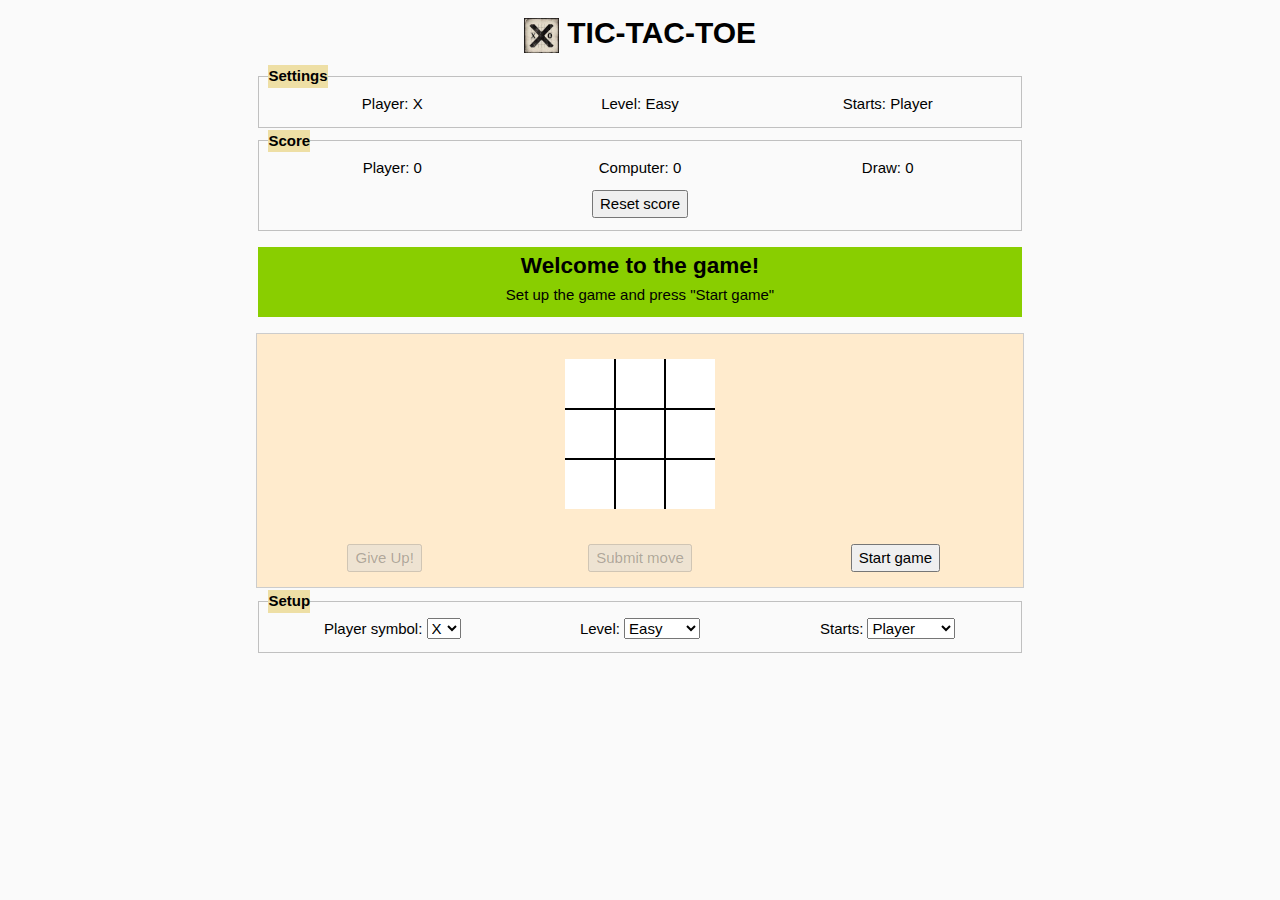
<file: index.html>
<!DOCTYPE html>
<html lang="en">
<head>
    <meta charset="UTF-8">
    <meta name="viewport" content="width=device-width, initial-scale=1.0">
    <meta name="description" content="Classical Tic-Tac-Toe game with three difficulty levels, symbol and first move choice">
    <link rel="icon" type="image/x-icon" href="assets/images/ttt_favico.ico">
    <link rel="stylesheet" href="https://www.w3schools.com/w3css/4/w3.css">
    <link rel="stylesheet" href="assets/css/main.css">
    <title>TIC-TAC-TOE game</title>
</head>
<body>
<h1><img src="assets/images/vintage_ttt_logo_50x50.jpg" alt="TIC-TAC-TOE logo" class="logo"> TIC-TAC-TOE</h1>
<div id="playground">

    <!-- Settings block -->

    <div id="settings">
        <fieldset>
            <legend>Settings</legend>
            <div class="w3-row w3-center">
                <div class="w3-col w3-third">
                    <p>Player: <span id="settings-player">X</span></p>
                </div>
                <div class="w3-col w3-third">
                    <p>Level: <span id="settings-level">Easy</span></p>
                </div>
                <div class="w3-col w3-third">
                    <p>Starts: <span id="settings-starts">Player</span></p>
                </div>
            </div>
        </fieldset>
    </div>

    <!-- Score block -->

    <div id="score">
        <fieldset>
            <legend>Score</legend>
            <div class="w3-row w3-center">
                <div class="w3-col w3-third">
                    <p>Player: <span id="score-player">0</span></p>
                </div>
                <div class="w3-col w3-third">
                    <p>Computer: <span id="score-computer">0</span></p>
                </div>
                <div class="w3-col w3-third">
                    <p>Draw: <span id="score-draw">0</span></p>
                </div>
            </div>
            <div class="w3-row">
                <div class="w3-col s12 w3-center">
                    <button id="bt-reset">Reset score</button>
                </div>
            </div>
        </fieldset>
    </div>

    <!-- Messages -->

    <div id="message" class="w3-panel message_ok w3-center">
        <p class="msg-first-line" id="msg-line-1">Welcome to the game!</p>
        <p class="msg-second-line" id="msg-line-2">Set up the game and press "Start game"</p>
    </div>

    <!-- Game board -->

    <div id="game" class = "w3-row">
        <div class="w3-row w3-center w3-border">
            <div class="w3-col w3-center">
                <div class="game-container w3-center">
                    <table class="w3-center game-board">
                        <tr>
                            <td id="cell-1" class="cell"></td>
                            <td id="cell-2" class="cell central-column"></td>
                            <td id="cell-3" class="cell"></td>
                        </tr>
                        <tr>
                            <td id="cell-4" class="cell central-row"></td>
                            <td id="cell-5" class="cell central-column  central-row"></td>
                            <td id="cell-6" class="cell  central-row"></td>
                        </tr>
                        <tr>
                            <td id="cell-7" class="cell"></td>
                            <td id="cell-8" class="cell central-column"></td>
                            <td id="cell-9" class="cell"></td>
                        </tr>
                    </table>
                </div>
        </div>

        <!-- buttons -->
        <div class="w3-row w3-center buttons-area">
            <div class="w3-col w3-third">
                <button id="bt-give-up" disabled>Give Up!</button>
            </div>
            <div class="w3-col w3-third">
                <button id="bt-submit-move" disabled>Submit move</button>
            </div>
            <div class="w3-col w3-third">
                <button id="bt-start-clear">Start game</button>
            </div>
        </div>
        <!-- fake row -->
        <div class="w3-row buttons-area">
            <div class="w3-col">
                <p></p>
            </div>
        </div>
    </div>

    <!-- Setup block -->

    <div id="setup">
        <fieldset>
            <legend>Setup</legend>
            <div class="w3-row w3-center">
                <div class="w3-col w3-third">
                    <label for="setup-player">Player symbol: </label>
                    <select name="setup-player" id="setup-player">
                        <option value="cross">X</option>
                        <option value="donut">O</option>
                    </select>
                </div>
                <div class="w3-col w3-third">
                    <label for="setup-level">Level: </label>
                    <select name="setup-level" id="setup-level">
                        <option value="easy">Easy</option>
                        <option value="medium">Medium</option>
                        <option value="pro">Pro</option>
                    </select>
                </div>
                <div class="w3-col w3-third">
                    <label for="setup-starts">Starts: </label>
                    <select name="setup-starts" id="setup-starts">
                        <option value="player" selected>Player</option>
                        <option value="computer">Computer</option>
                    </select>
                </div>
            </div>
        </fieldset>
    </div>
  </div>
</div>
    <script src="assets/js/the_game.js">
    </script>
</body>
</html>
</file>
<file: assets/css/main.css>
body{
    margin: 0;
    border: 0;
    background-color: #fafafa;
}

h1{
    text-align: center;
    font-weight: bolder;
    font-size: 2em;
}

#playground{
    width: 60%;
    margin: 0 auto 0 auto;
}

#message{
    margin-left: 2px;
    margin-right: 2px;
    height: 70px;
}

#message p{
    margin: 2px;
}

.logo{
    width: 35px;
    height:35px;
    aspect-ratio: auto;
}

.msg-first-line{
    font-size: 1.5em;
    font-weight: bold;
}

fieldset{
    margin-top: 2px;
}

fieldset legend{
    font-weight: bold;
    background-color: #eedfa5;
}

fieldset p{
    margin: 0;
}
.buttons-area{
    background-color: #FFEBCD;
}

button{
    margin-top: 10px;
}

.game-container {
    height: 200px;
    font-family: Arial, sans-serif;
    background-color: #FFEBCD;
    padding-top: 25px;
}

.game-board{
    width: 150px;
    margin-left: auto;
    margin-right: auto;
    border-collapse: collapse;
}

.cell {
    width: 50px;
    height: 50px;
    background-color: #FFFFFF;
    font-size: 2em;
}

.occupied{
    background-color: lightgray;
}

.central-column{
    border-left: 2px solid #000;
    border-right: 2px solid #000;
}

.central-row{
    border-top: 2px solid #000;
    border-bottom: 2px solid #000;
}

.message_ok{
    background-color: #89ce00;
    color: black;
}

.message_warning{
    background-color: #f57600;
    color: black;
}

@media screen and (max-width: 660px) { /*  for mobile screens*/
    #playground{
        width:95%;
    }
}
</file>
